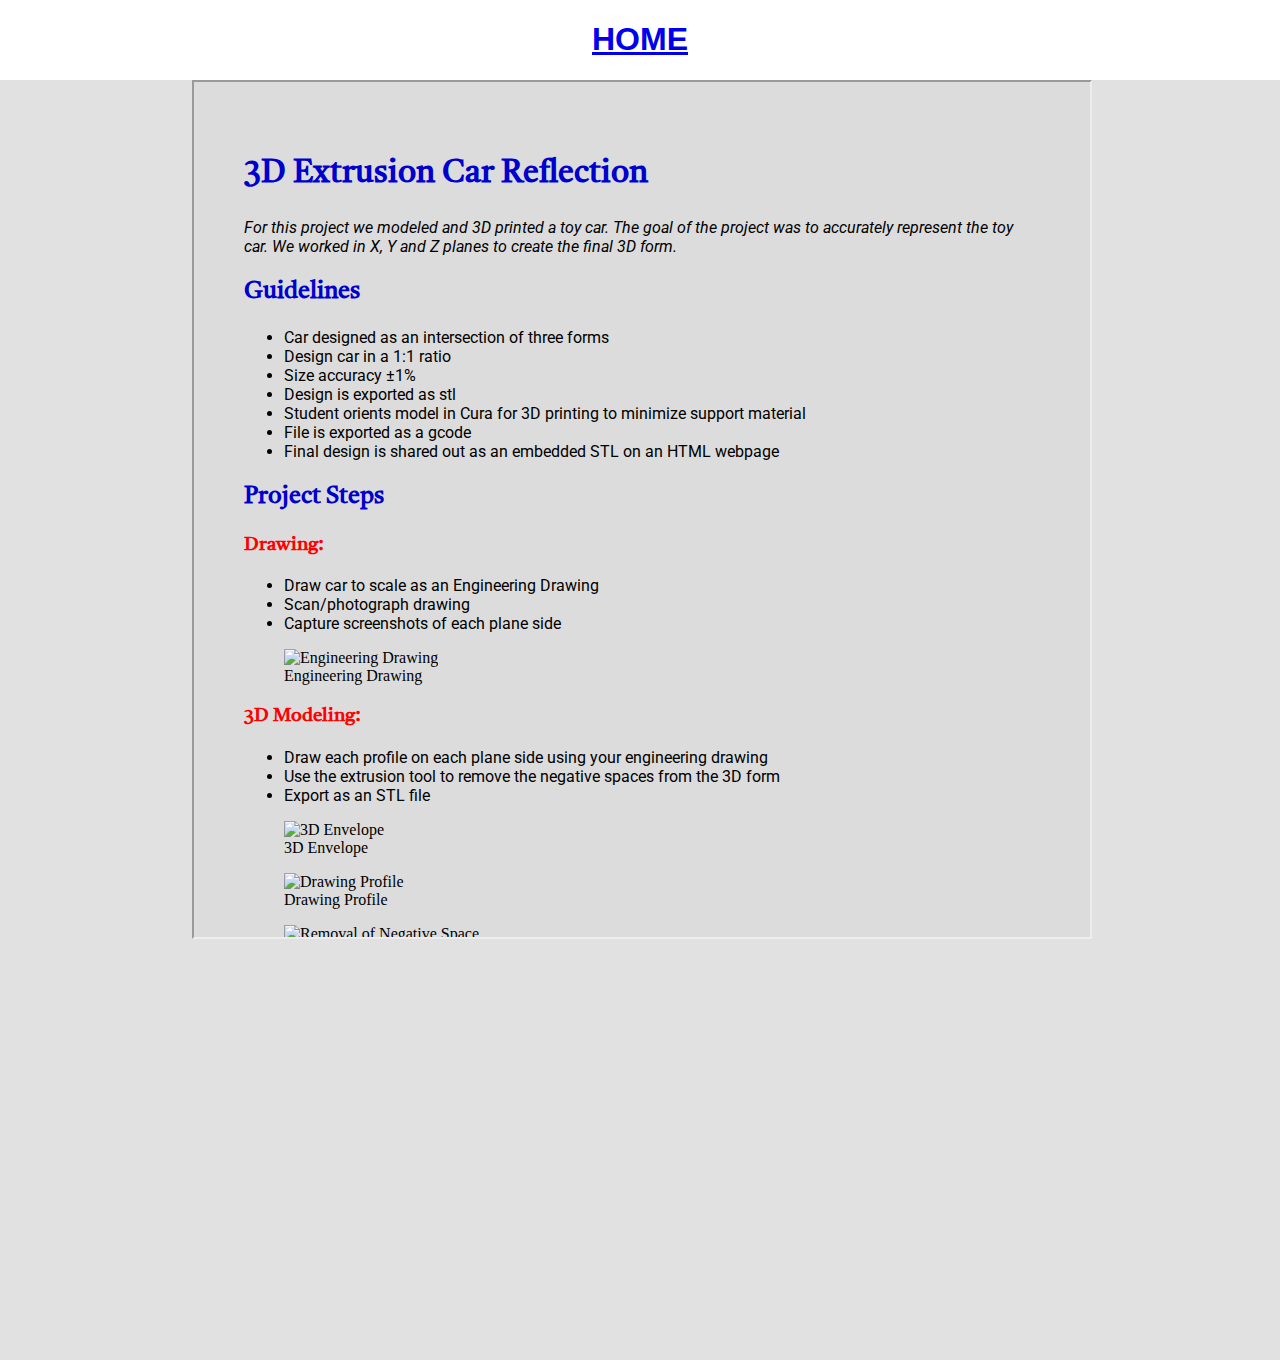
<file: 3D Extrusion Car/Car_Reflection.html>
<!DOCTYPE html>
<html>

<head>


  <script src="../p5.js"></script>
  <script src="../p5.sound.min.js"></script>
  <link rel="stylesheet" type="text/css" href="../style.css">

  <style>
    iframe {
      margin-left: 15vw;
      margin-bottom: vh;
      margin-top: vh;
      height: 95vh;
      width: 70vw;
      position: absolute;
      z-index: 1;
    }
  </style>

</head>
<body>

<a href = "../index.html"> <h1> HOME </h1> </a>
  <script src="../sketch.js"></script>
  <iframe src=https://mbhed.github.io/EDI/3D%20Extrusion%20Car/Reflection.html></iframe>
</body>
</html>
</file>
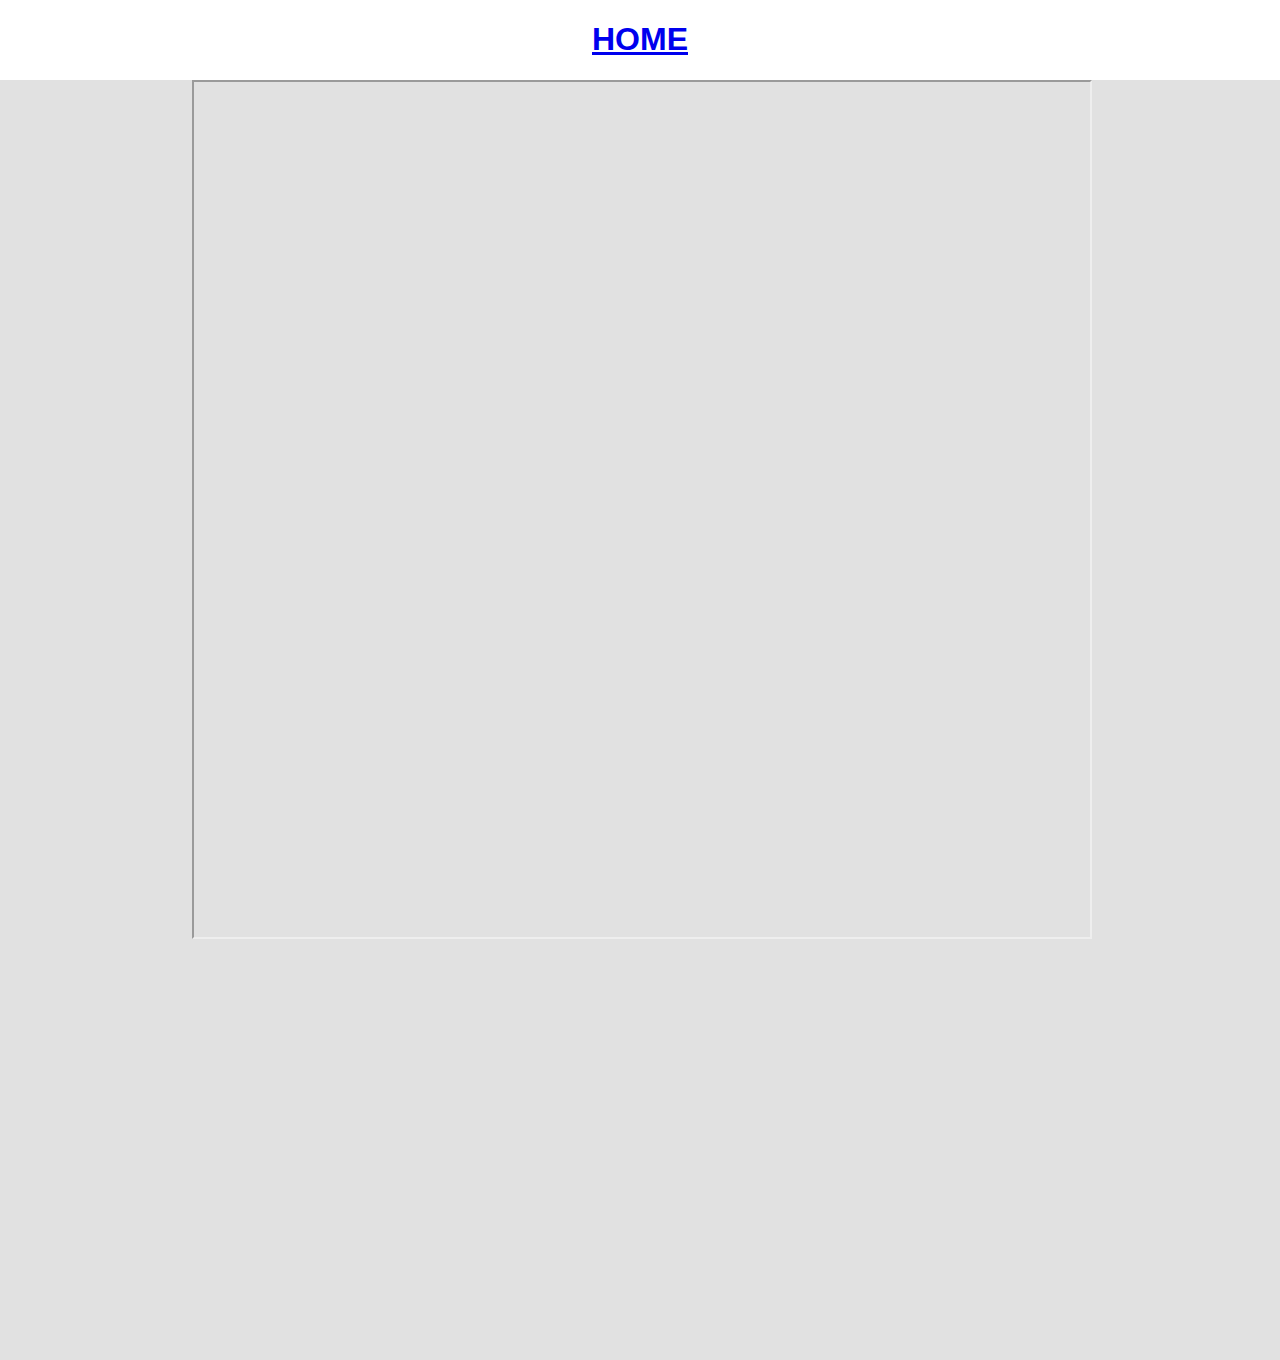
<file: AtariPunkSynthesizer/Synthesizer_Reflection.html>
<!DOCTYPE html>
<html>

<head>

  <script src="../p5.js"></script>
  <script src="../p5.sound.min.js"></script>
  <link rel="stylesheet" type="text/css" href="../style.css">

  <style>
    iframe {
      margin-left: 15vw;
      margin-bottom: vh;
      margin-top: vh;
      height: 95vh;
      width: 70vw;
      position: absolute;
      z-index: 1;
    }
  </style>

</head>
<body>

  <a href = "../index.html"> <h1> HOME </h1> </a>
  <script src="../sketch.js"></script>
<iframe src="https://docs.google.com/document/d/e/2PACX-1vTYhcHi0t9R5ckm2vD70D9MvEs-eu4rgnW0KKUM4rGQ1a7T0X0hnA9sLyHjjpzzDdiFuPjE4BW1kNEu/pub?embedded=true"></iframe>


</body>
</html>
</file>
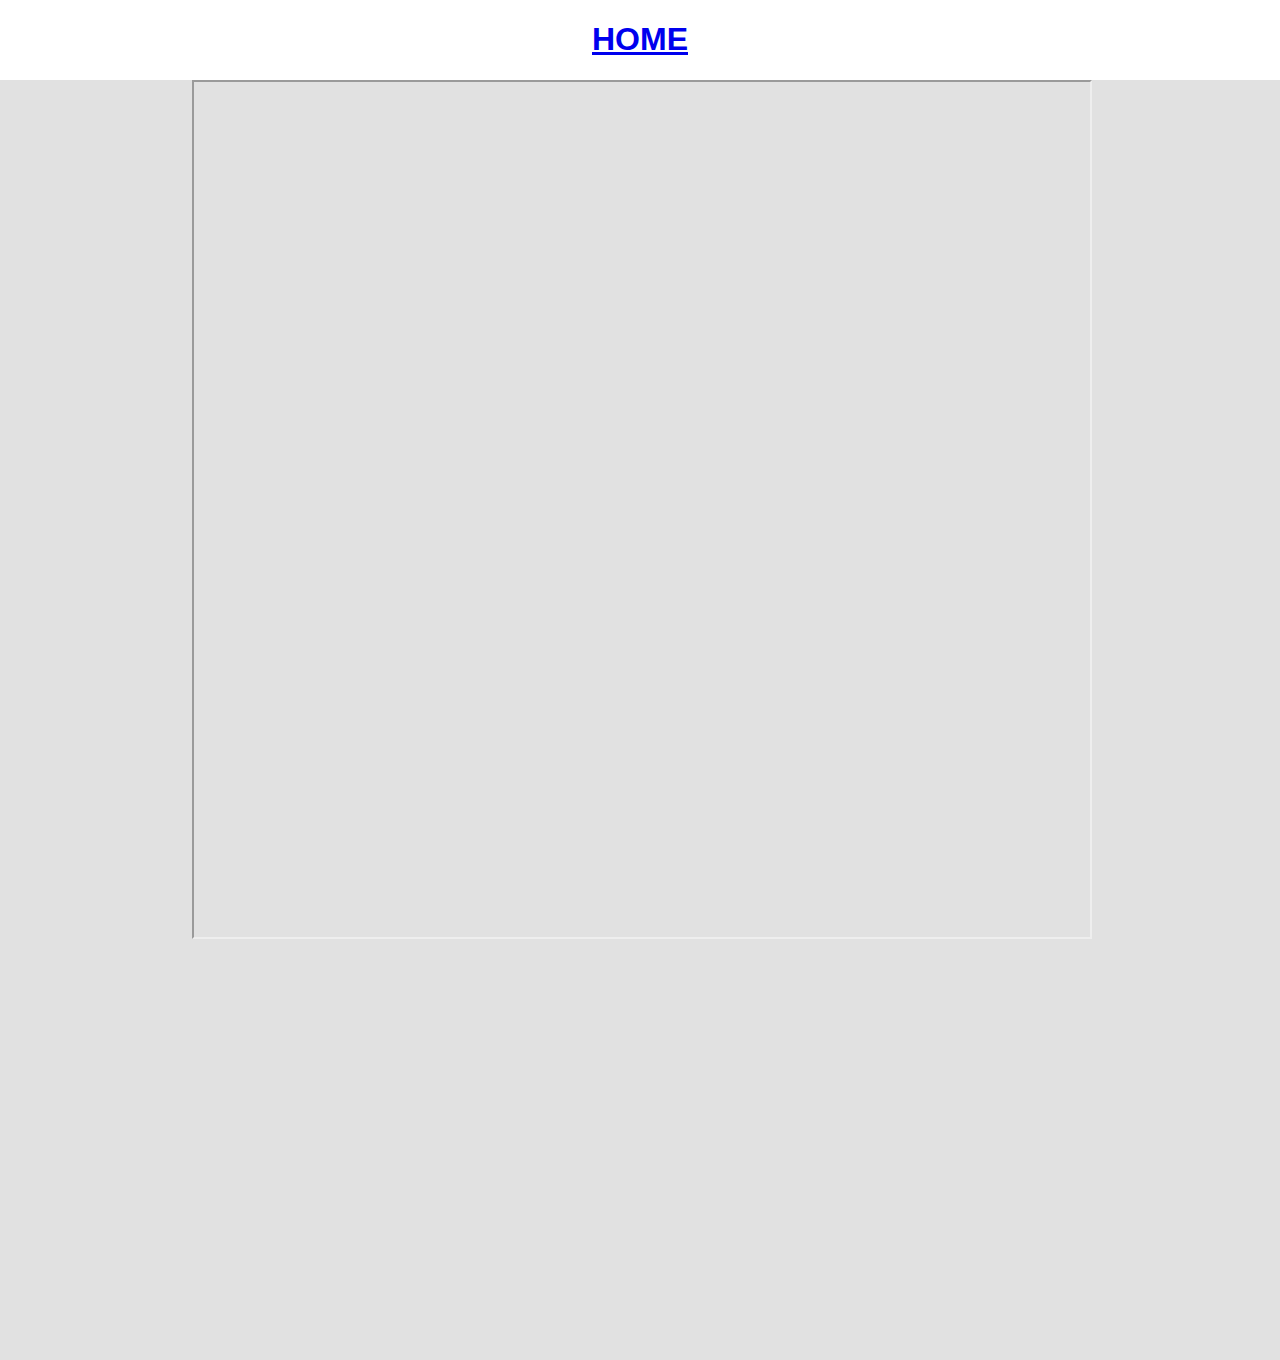
<file: BreadboardSynthesizer/Synthesizer_Reflection.html>
<!DOCTYPE html>
<html>

<head>

  <script src="../p5.js"></script>
  <script src="../p5.sound.min.js"></script>
  <link rel="stylesheet" type="text/css" href="../style.css">

  <style>
    iframe {
      margin-left: 15vw;
      margin-bottom: vh;
      margin-top: vh;
      height: 95vh;
      width: 70vw;
      position: absolute;
      z-index: 1;
    }
  </style>

</head>
<body>

  <a href = "../index.html"> <h1> HOME </h1> </a>
  <script src="../sketch.js"></script>
<iframe src="https://docs.google.com/document/d/e/2PACX-1vTYhcHi0t9R5ckm2vD70D9MvEs-eu4rgnW0KKUM4rGQ1a7T0X0hnA9sLyHjjpzzDdiFuPjE4BW1kNEu/pub?embedded=true"></iframe>
</body>
</html>
</file>
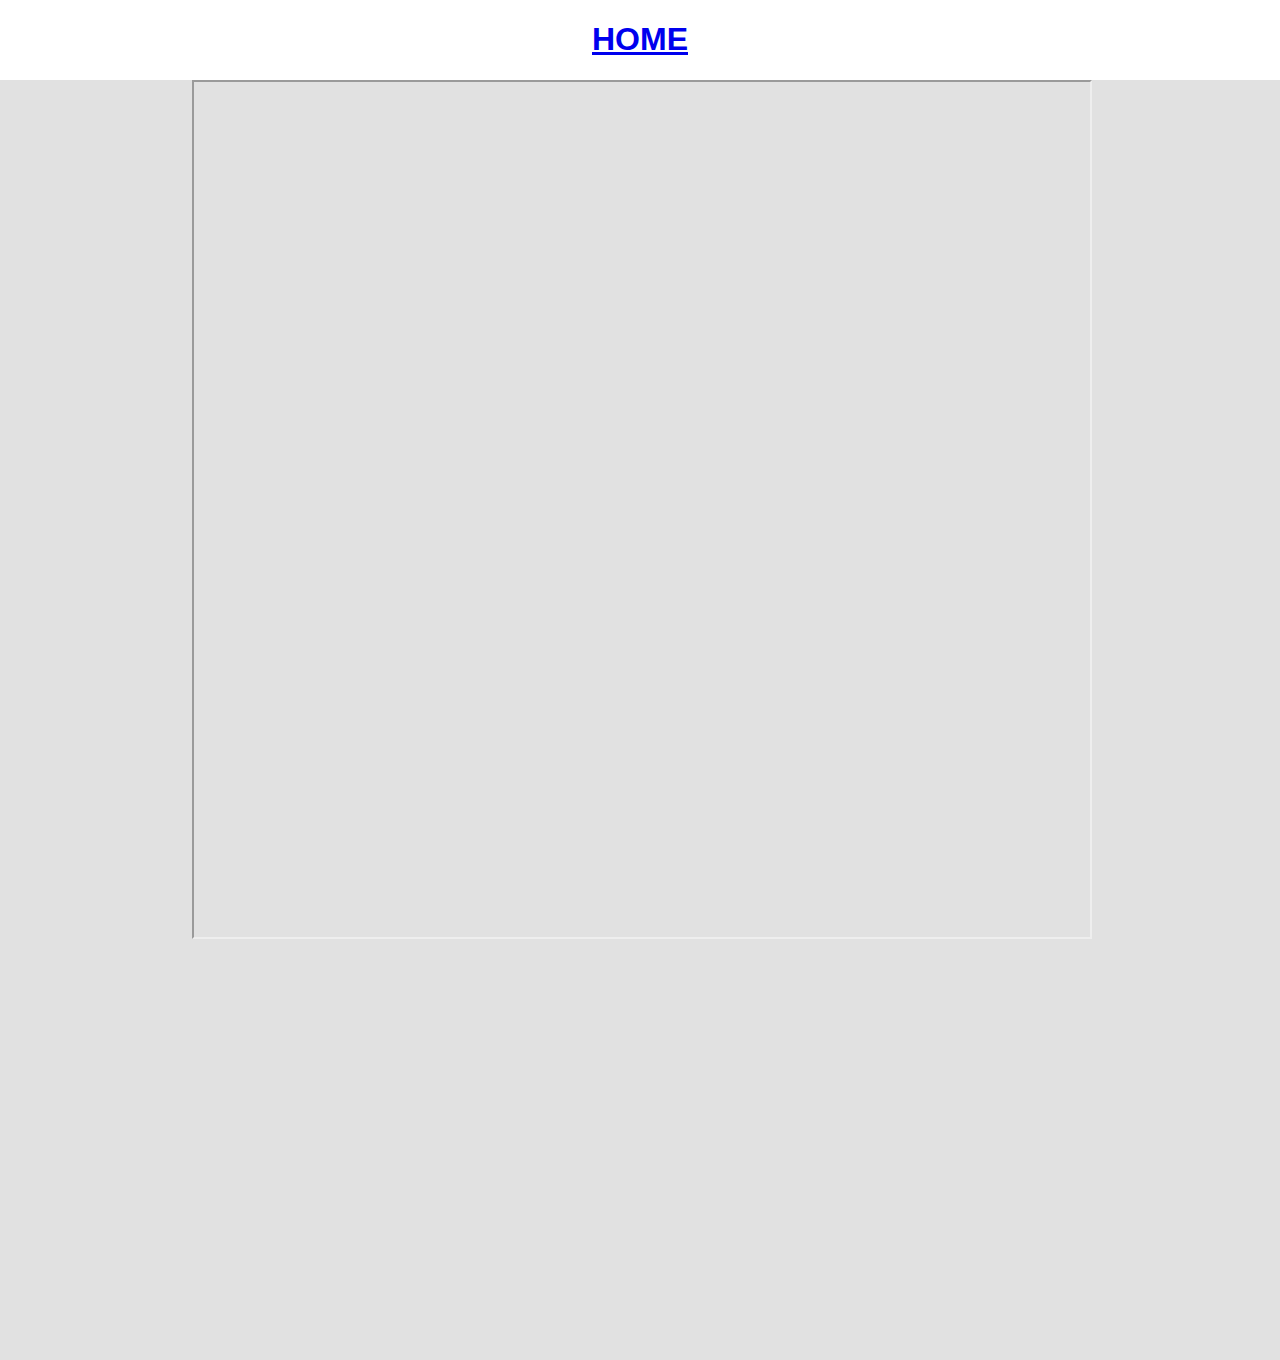
<file: CandyLand/CandyLand_Reflection.html>
<!DOCTYPE html>
<html>

<head>

  <script src="../p5.js"></script>
  <script src="../p5.sound.min.js"></script>
  <link rel="stylesheet" type="text/css" href="../style.css">

  <style>
    iframe {
      margin-left: 15vw;
      margin-bottom: vh;
      margin-top: vh;
      height: 95vh;
      width: 70vw;
      position: absolute;
      z-index: 1;
    }
  </style>

</head>
<body>

  <a href = "../index.html"> <h1> HOME </h1> </a>
  <script src="../sketch.js"></script>
  <iframe src="https://docs.google.com/document/d/e/2PACX-1vTMig1VstpTQfmdHduW6LG7_h7wvrlIMYBwA210ARnSbpii4OdwluVlzLBkmxbZv1THVvi5mz8y9Uoe/pub?embedded=true"></iframe>
</body>
</html>
</file>
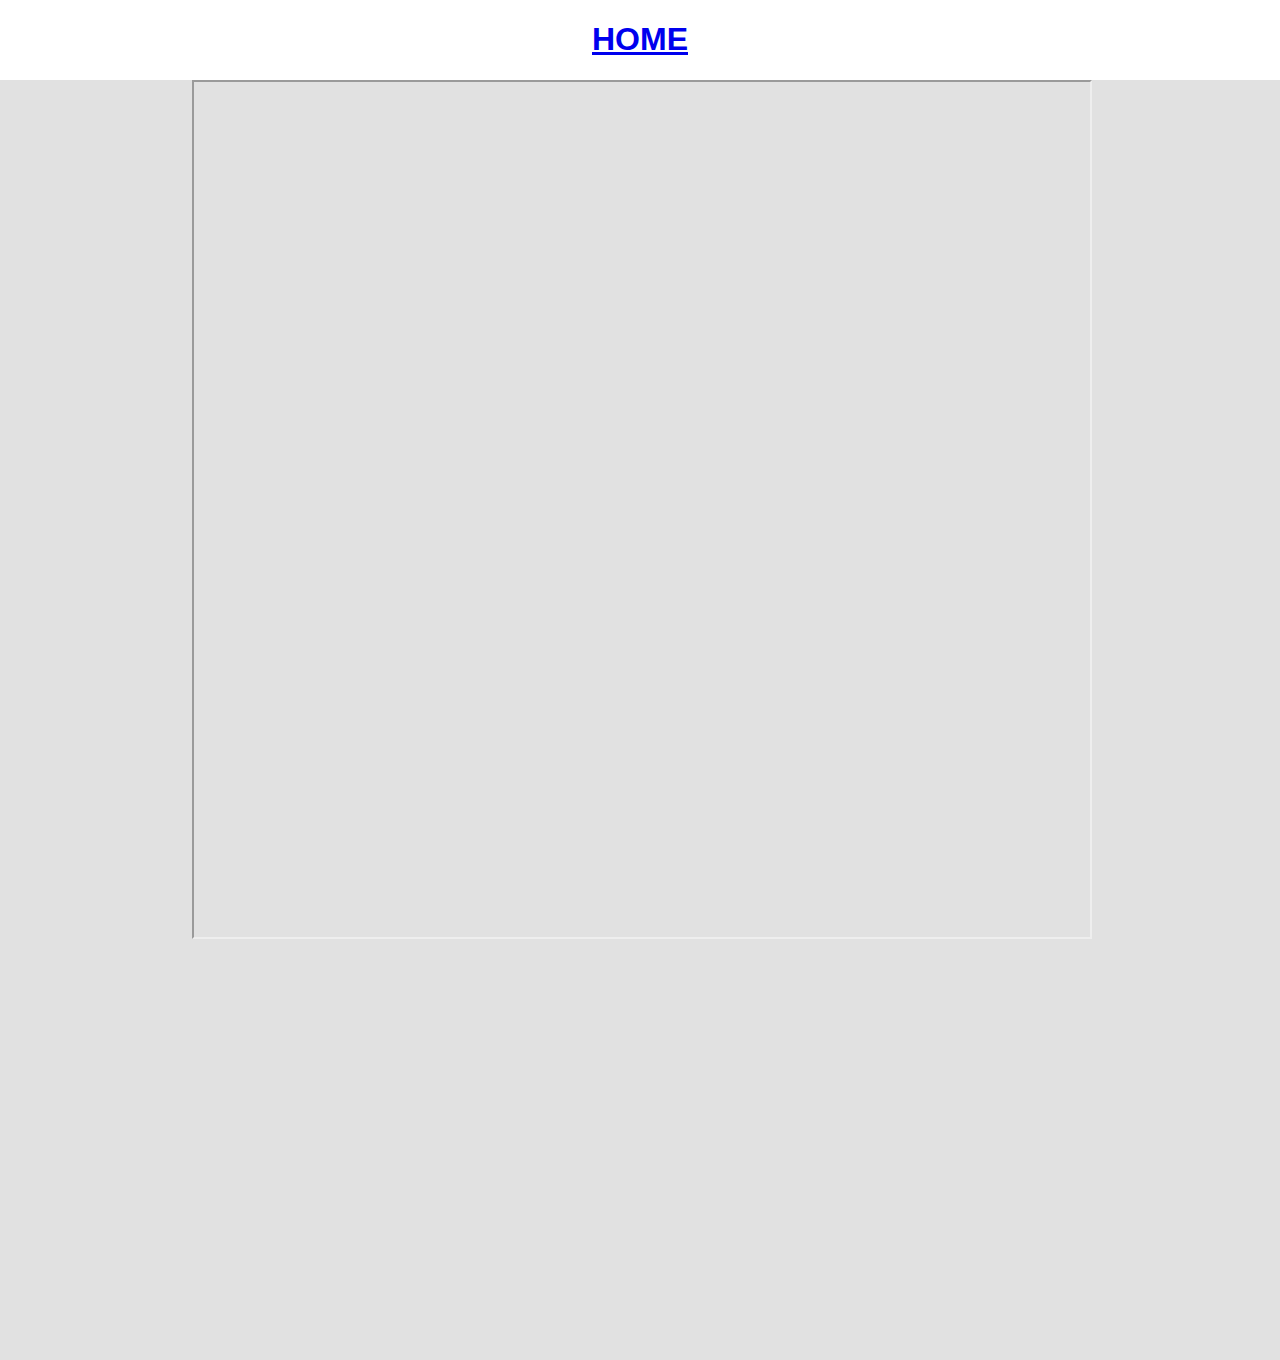
<file: CordCatcher/CordCatcher_Reflection.html>
<!DOCTYPE html>
<html>

<head>

  <script src="../p5.js"></script>
  <script src="../p5.sound.min.js"></script>
  <link rel="stylesheet" type="text/css" href="../style.css">

  <style>
    iframe {
      margin-left: 15vw;
      margin-bottom: vh;
      margin-top: vh;
      height: 95vh;
      width: 70vw;
      position: absolute;
      z-index: 1;
    }
  </style>

</head>
<body>

  <a href = "../index.html"> <h1> HOME </h1> </a>
  <script src="../sketch.js"></script>
  <iframe src="https://docs.google.com/document/d/e/2PACX-1vSIEFdYKDujlqYjShcsx0A-VKFXxxScuaPGcpLS0P8yBfFgpPeR7IaylhYVRMtbolFbZSTO8L1P-A_p/pub?embedded=true"></iframe>

</body>
</html>
</file>
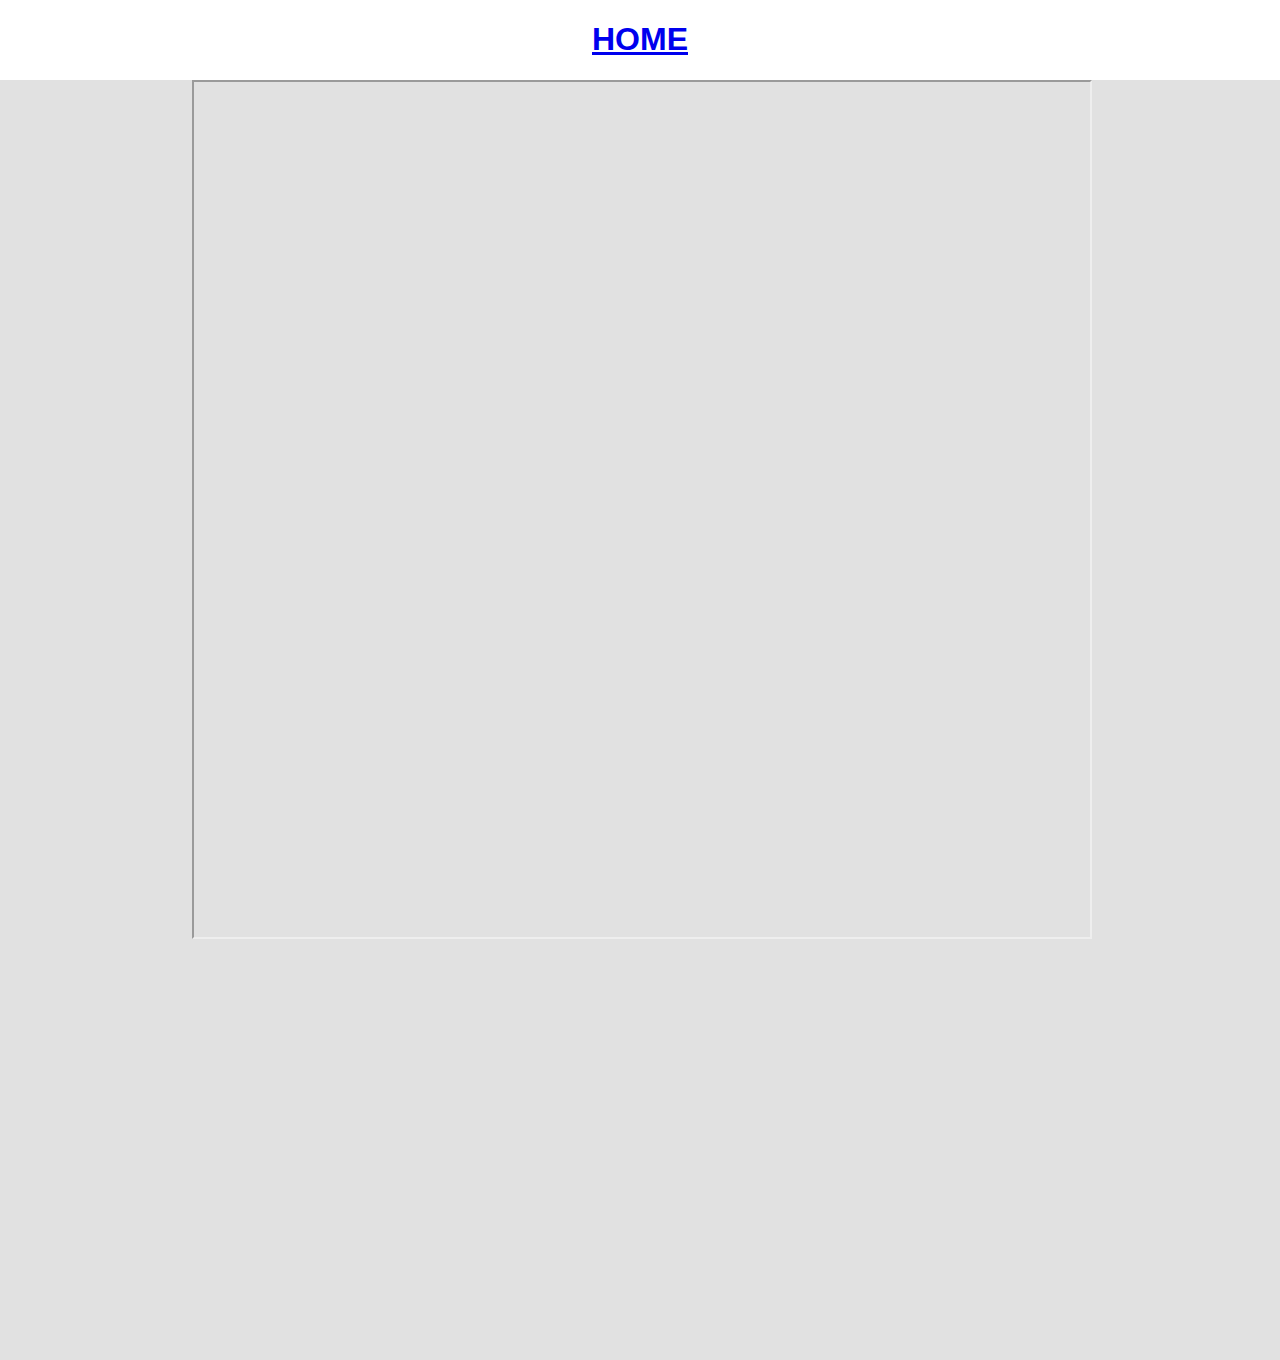
<file: Logo/Logo_Reflection.html>
<!DOCTYPE html>
<html>

<head>

  <script src="../p5.js"></script>
  <script src="../p5.sound.min.js"></script>
  <link rel="stylesheet" type="text/css" href="../style.css">


  <style>
    iframe {
      margin-left: 15vw;
      margin-bottom: vh;
      margin-top: vh;
      height: 95vh;
      width: 70vw;
      position: absolute;
      z-index: 1;
    }
  </style>

</head>
<body>

  <a href = "../index.html"> <h1> HOME </h1> </a>
  <script src="../sketch.js"></script>
  <iframe src="https://docs.google.com/document/d/e/2PACX-1vQ5NRiknBU-e-CS004mZnsLLQAuFt3nVKxX2dQtwalQogEhaYoWVWrBFSlV6kEElG-OnTM0Cse6INR6/pub?embedded=true"></iframe>
</body>
</html>
</file>
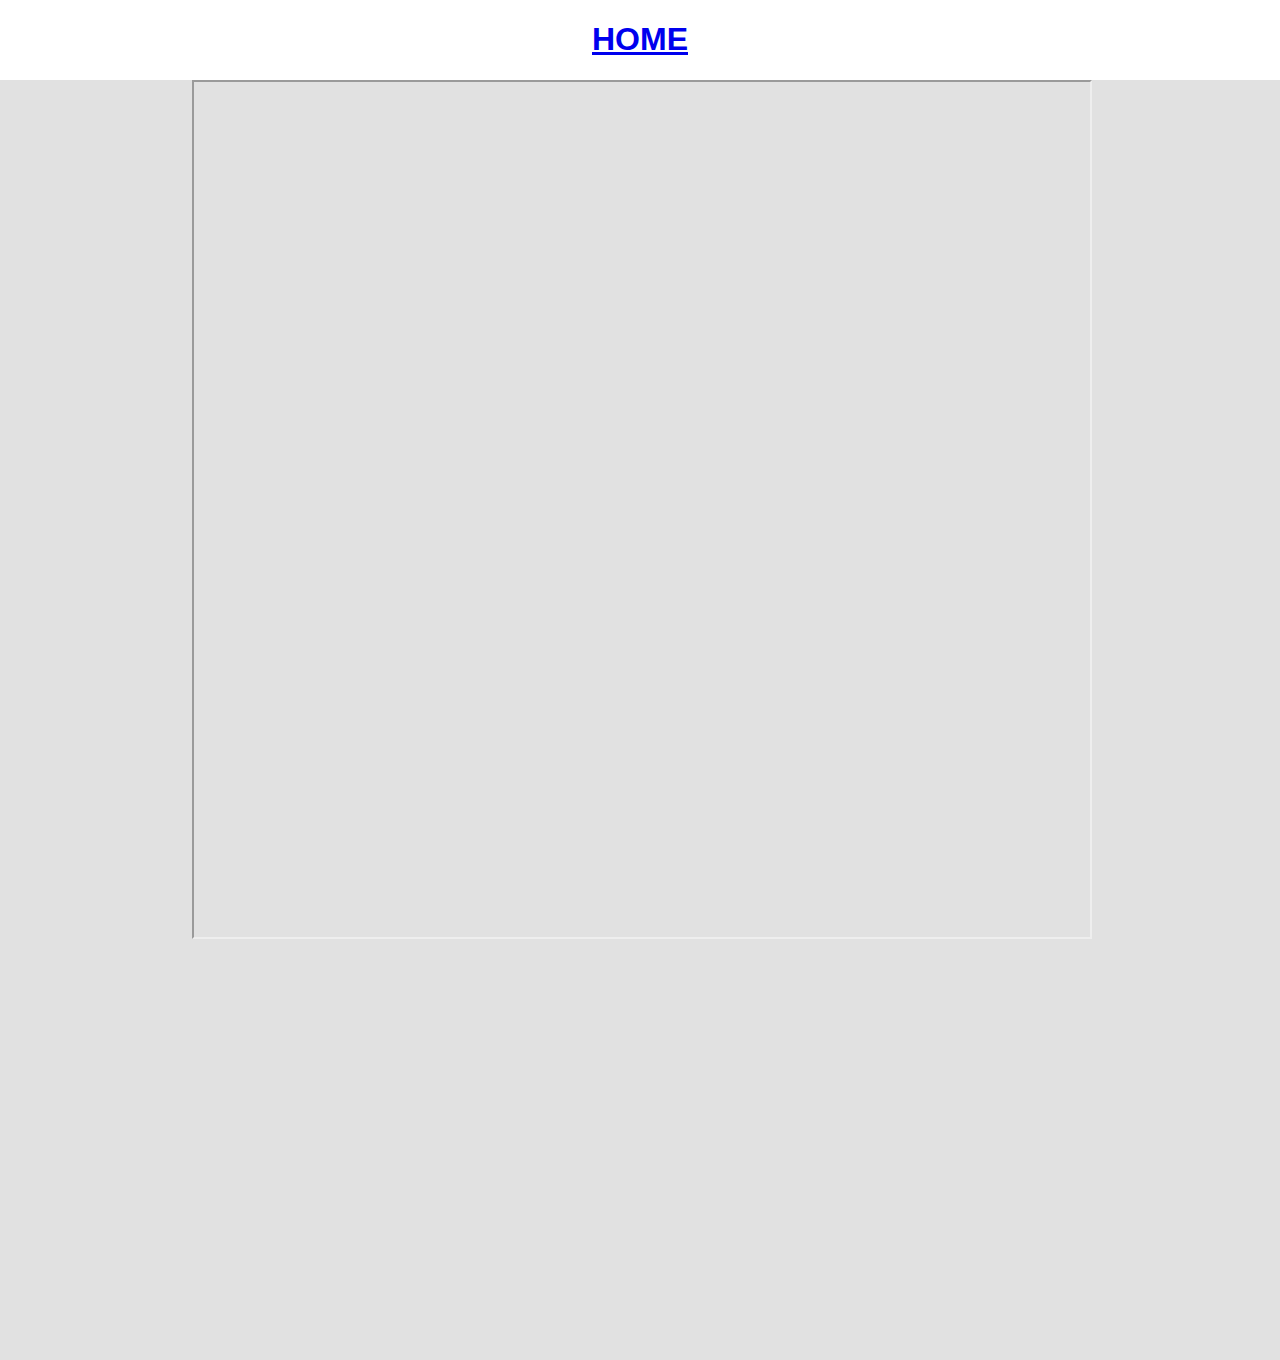
<file: PettingZoo/PettingZoo_Reflection.html>
<!DOCTYPE html>
<html>

<head>

  <script src="../p5.js"></script>
  <script src="../p5.sound.min.js"></script>
  <link rel="stylesheet" type="text/css" href="../style.css">

  <style>
    iframe {
      margin-left: 15vw;
      margin-bottom: vh;
      margin-top: vh;
      height: 95vh;
      width: 70vw;
      position: absolute;
      z-index: 1;
    }
  </style>

</head>
<body>

  <a href = "../index.html"> <h1> HOME </h1> </a>
  <script src="../sketch.js"></script>
<iframe src="https://docs.google.com/document/d/e/2PACX-1vRBAecz2lJCLOEzhtPEkT2NiEdReYIexpSiAj8IDfwBEsajcKRlPi5fciNtGrI0hre13mt--4WrVce9/pub?embedded=true"></iframe>
</body>
</html>
</file>
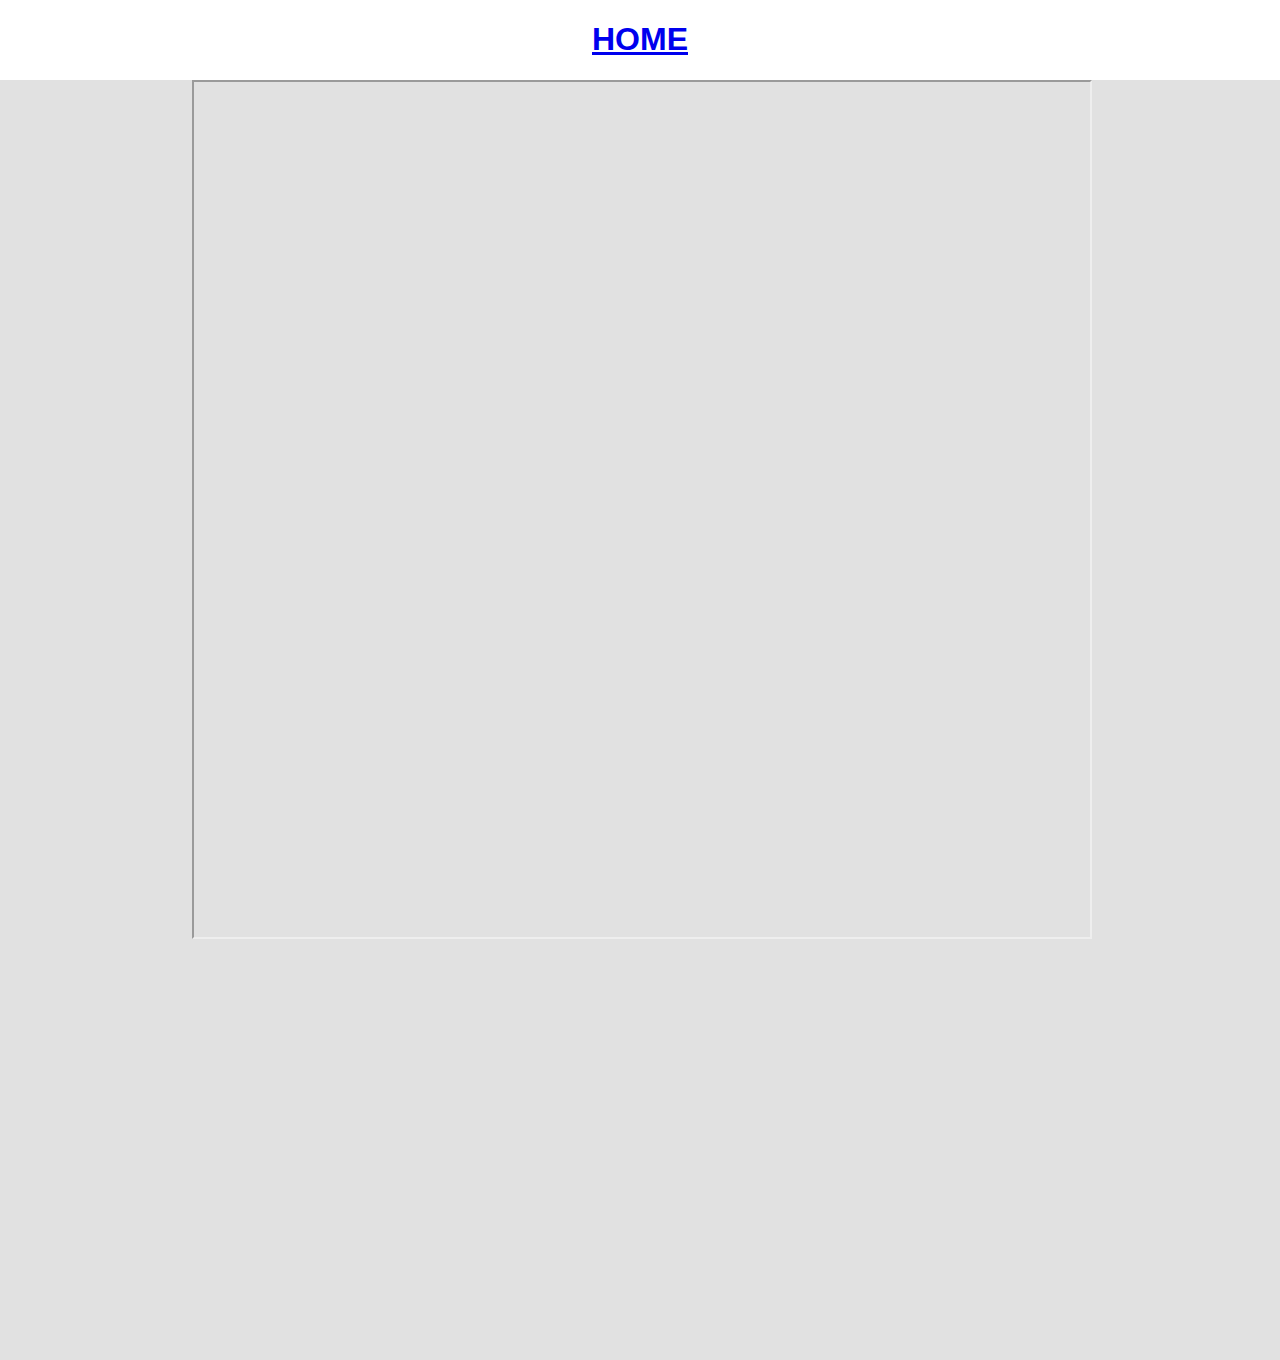
<file: TeardownProject/Teardown_Reflection.html>
<!DOCTYPE html>
<html>

<head>

  <script src="../p5.js"></script>
  <script src="../p5.sound.min.js"></script>
  <link rel="stylesheet" type="text/css" href="../style.css">

  <style>
    iframe {
      margin-left: 15vw;
      margin-bottom: vh;
      margin-top: vh;
      height: 95vh;
      width: 70vw;
      position: absolute;
      z-index: 1;
    }
  </style>

</head>
<body>

  <a href = "../index.html"> <h1> HOME </h1> </a>
  <script src="../sketch.js"></script>
  <iframe src="https://docs.google.com/document/d/e/2PACX-1vTOb7k1fqPXo6aS4jrIRPQs32CuXvCSvUsCO1OvNjL9bvpxpP3aufZgDnPbtGKoVAEOrkOXieOl-Atj/pub?embedded=true"></iframe>

</body>
</html>
</file>
<file: style.css>
html, body {
  margin: 0;
  padding: 0;
  font-family:'Roboto', sans-serif;
}

canvas {
  display: block;
  z-index: -1;
}

h1{
  text-align: center;
  font-family:
}

h3{
  background: white;
}

table{
  position: absolute;
  z-index: 1;
  width:100%;

}

td {
    width: 33vw;
    height: 33vw;
    vertical-align: baseline;
    padding-top:10px;
    text-align:center;

    &:after, &:before {
        content: '';

        display: block;
        padding-bottom: calc(50% - 0.5em);
    }
}




.container{
  position: relative;
}

.project {
  position: absolute;
  width:50%;
  float: left;

  left: 0px;
  top: 0px;
  z-index: 1;
}
</file>
